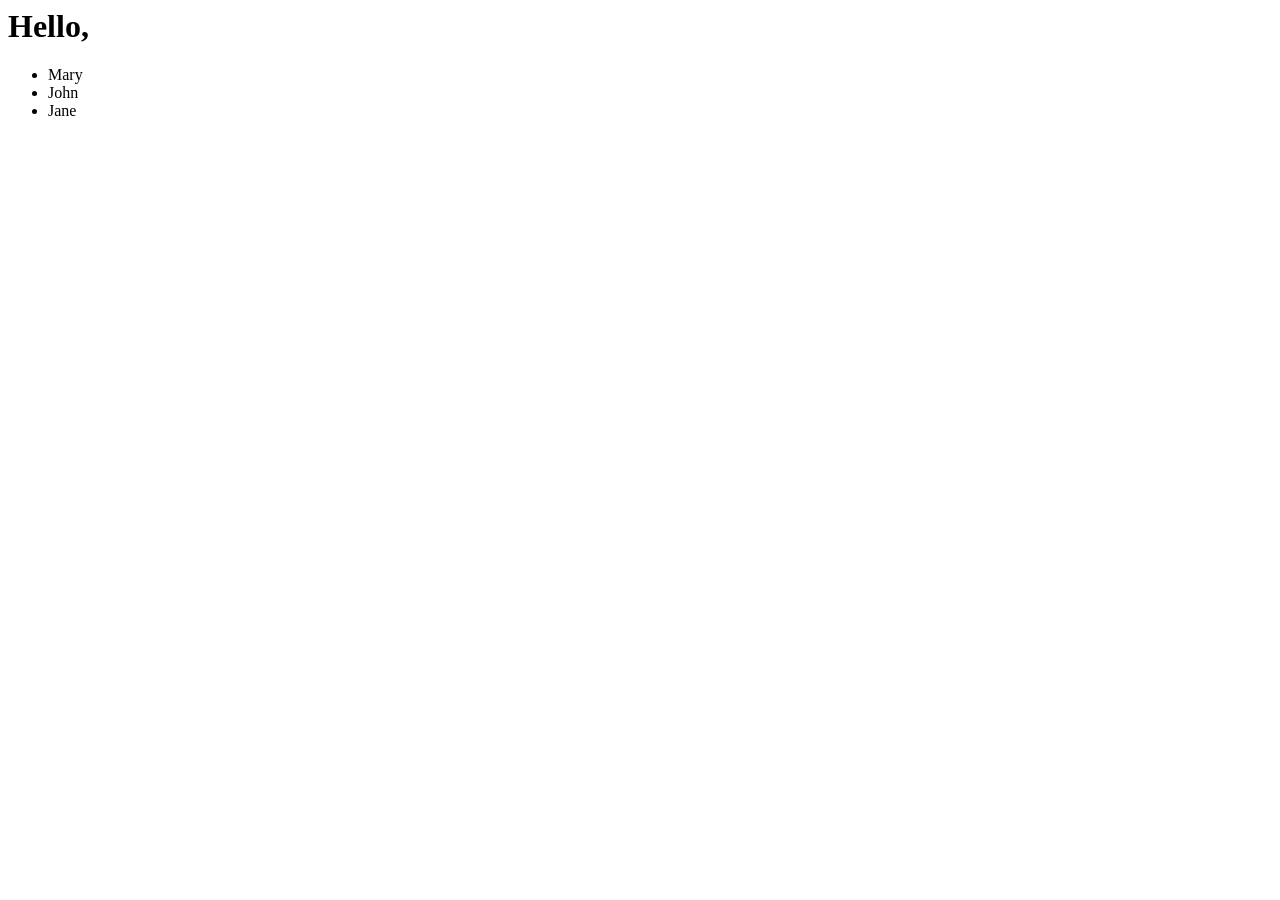
<file: dynamicList.html>
<html>
  <head>
    <title>Hello</title>
  </head>
  <body>
    <h1>
      Hello,
    </h1>
    <ul id='helloList'>
    </ul>
    <script>
      const names = ['Mary', 'John', 'Jane'];
      const helloList = document.getElementById('helloList');
      for (let name of names) {
        const li = document.createElement('li');
        li.innerHTML = name;
        helloList.appendChild(li);
      }
    </script>
  </body>
</html>
</file>
